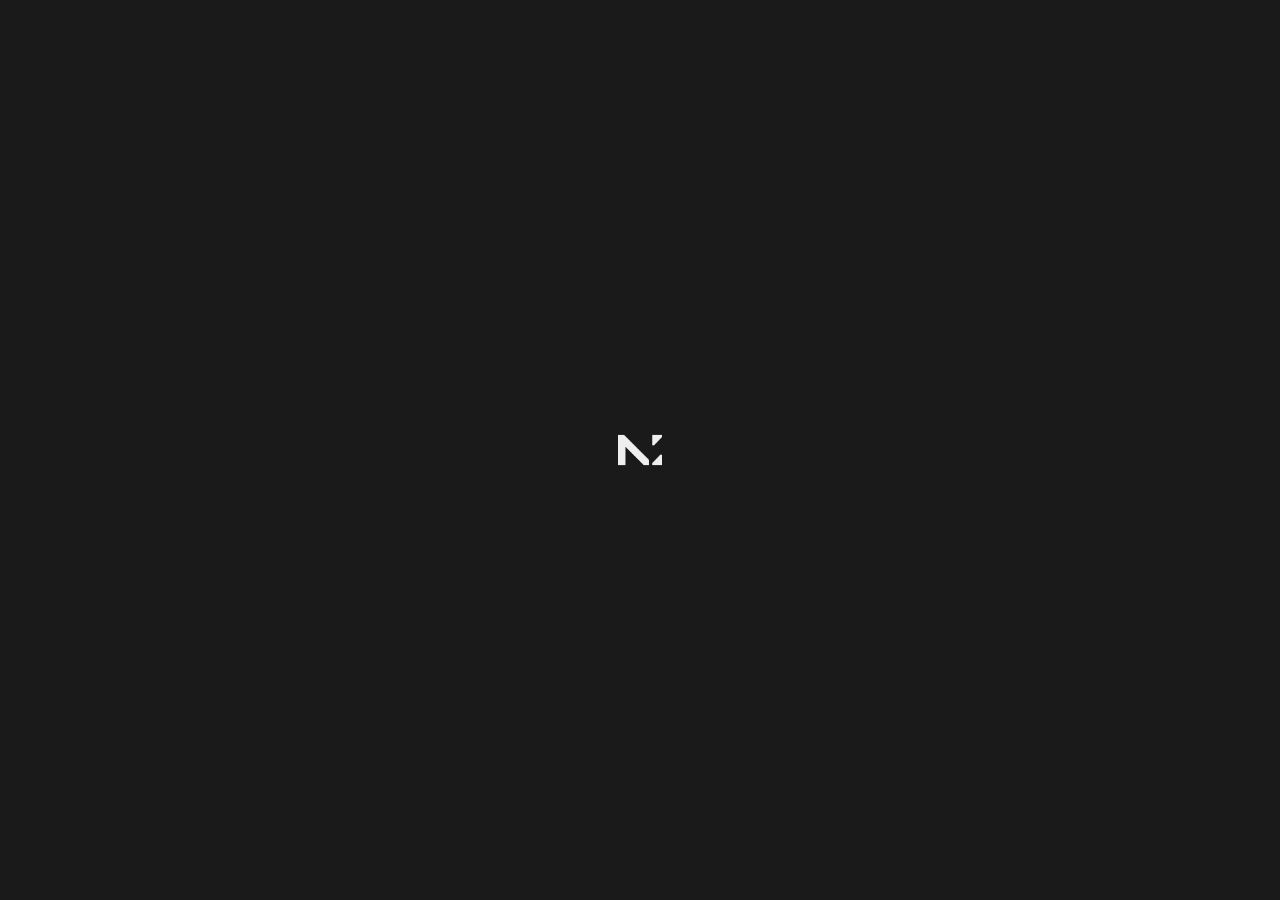
<file: index.html>
<!DOCTYPE html>
<html lang="en">
  <head>
    <meta charset="UTF-8" />
    <meta name="viewport" content="width=device-width, initial-scale=1.0" />
    <link rel="icon" href="ics/Logo.png" />
    <link rel="stylesheet" href="req.css" />
    <script src="add.js" defer></script>
    <title>Home • Nobberu</title>
  </head>

  <body>
    <div class="splash lock"><img src="ics/Logo.png" /></div>

    <nav class="navbar">
      <div class="brand">
        <a href="index.html"><img src="ics/Logo.png" /></a
        ><a href="index.html">Nobberu</a>
      </div>
      <div class="navitem">
        <a href="index.html">Home</a>
        <a href="work.html">Works</a>
        <a href="gallery.html">Gallery</a>
        <a href="commis.html">Contact</a>
        <div class="navsoc">
          <a href="https://github.com/Nobberu"><img src="ics/git.png" /></a>
          <a href="https://instagram.com/nobberu?igshid=YTQwZjQ0NmI0OA=="
            ><img src="ics/ins.png"
          /></a>
          <a href="https://x.com/Nobberu?t=UUJRvapFvfzRL4MAIISifA&s=09"
            ><img src="ics/tw.png"
          /></a>
        </div>
      </div>
      <div class="rect">
        <div class="ham">
          <span class="ham bar1"></span>
          <span class="ham bar2"></span>
        </div>
      </div>
    </nav>

    <div class="container off">
      <div class="title-pg">
        <section class="hid">
          <section class="hid hid1">
            <section class="jtitle">
              UI-UX & Graphic Designer, Front-end Web Dev, Photographer, Texture
              Artist.
            </section>
          </section>
          <section class="hid hid2">
            <section class="mtitle">
              Creating Pieces That Nobody
              <span
                style="
                  font-family: Newsreader;
                  letter-spacing: 2px;
                  font-weight: 300;
                "
                >Cares.</span
              >
            </section>
          </section>
          <section class="hid hid3">
            <section class="ftitle">Let me show you...</section>
          </section>
        </section>
      </div>
      <div class="arr">
        <img src="ics/arr.png" />
        <section class="hidarr"></section>
      </div>
      <div class="cont-ab">
        <section class="hid hids">
          <section class="text">
            Hello, <b>Nobberu</b> here and let me take a brief introduction. I'm
            a freelancer. Mainly as a <b>Designer</b> but I also do some
            <b>Programming</b>, <b>Photography</b>, and
            <b>Texture Making</b> too. I'm still a high schooler at the time, so
            I don't have that many experiences just yet.
          </section>
        </section>
      </div>
      <div class="cont-ind">
        <section class="sct">
          <img src="src/des.jpg" />
          <section class="hidim"></section>
        </section>
        <section class="text">
          <section class="hid hids">
            <h1>Design</h1>
          </section>
          <section class="hid hids">
            I design some stuffs. Like UI/UX, Posters, Clothing, and Logos.
            Designing is one of my hobbies that can finally make some income for
            me. And of course I don't want to dissapoint my clients. You can
            click the button below to see my design works or interested to start
            ordering your design.
          </section>
          <section class="hid hids">
            <button class="LeMoB" style="font-style: italic">
              TEMPORARILY CLOSED
            </button>
          </section>
        </section>
      </div>
      <div class="cont-ind">
        <section class="sct">
          <img src="src/pho.jpg" />
          <div class="hidim"></div>
        </section>
        <section class="text">
          <section class="hid hids">
            <h1>Photography</h1>
          </section>
          <section class="hid hids">
            I also took some photos out there when I'm bored. Photography has
            been my hobby since I was on junior high school. I took street
            photography genre thinking it suits my style pretty well. Click the
            button below if you want to see my photo results.
          </section>
          <section class="hid hids">
            <button class="LeMoB" style="font-style: italic">
              TEMPORARILY CLOSED
            </button>
          </section>
        </section>
      </div>
      <div class="cont-ind">
        <section class="sct">
          <img src="src/tex.jpg" />
          <div class="hidim"></div>
        </section>
        <section class="text">
          <section class="hid hids">
            <h1>Texture Material</h1>
          </section>
          <section class="hid hids">
            Other than those two, I also do some texture making. My textures are
            PBR Materials supported, so it comes with normal maps, and
            specular/roughness maps. I currently developing my PBR Textures for
            Minecraft. Click the button below if you're interested and playing
            Minecraft too.
          </section>
          <section class="hid hids">
            <a href="texture.html"
              ><button class="LeMoB" style="font-style: italic">
                CLICK TO LEARN MORE
              </button></a
            >
          </section>
        </section>
      </div>
      <footer class="ftr">
        Follow me on social media:
        <div class="soc">
          <a href="https://github.com/Nobberu"><img src="ics/git.png" /></a>
          <a href="https://instagram.com/nobberu?igshid=YTQwZjQ0NmI0OA=="
            ><img src="ics/ins.png"
          /></a>
          <a href="https://x.com/Nobberu?t=UUJRvapFvfzRL4MAIISifA&s=09"
            ><img src="ics/tw.png"
          /></a>
        </div>
        Ⓒ Nobberu 2023
      </footer>
    </div>
  </body>
</html>
</file>
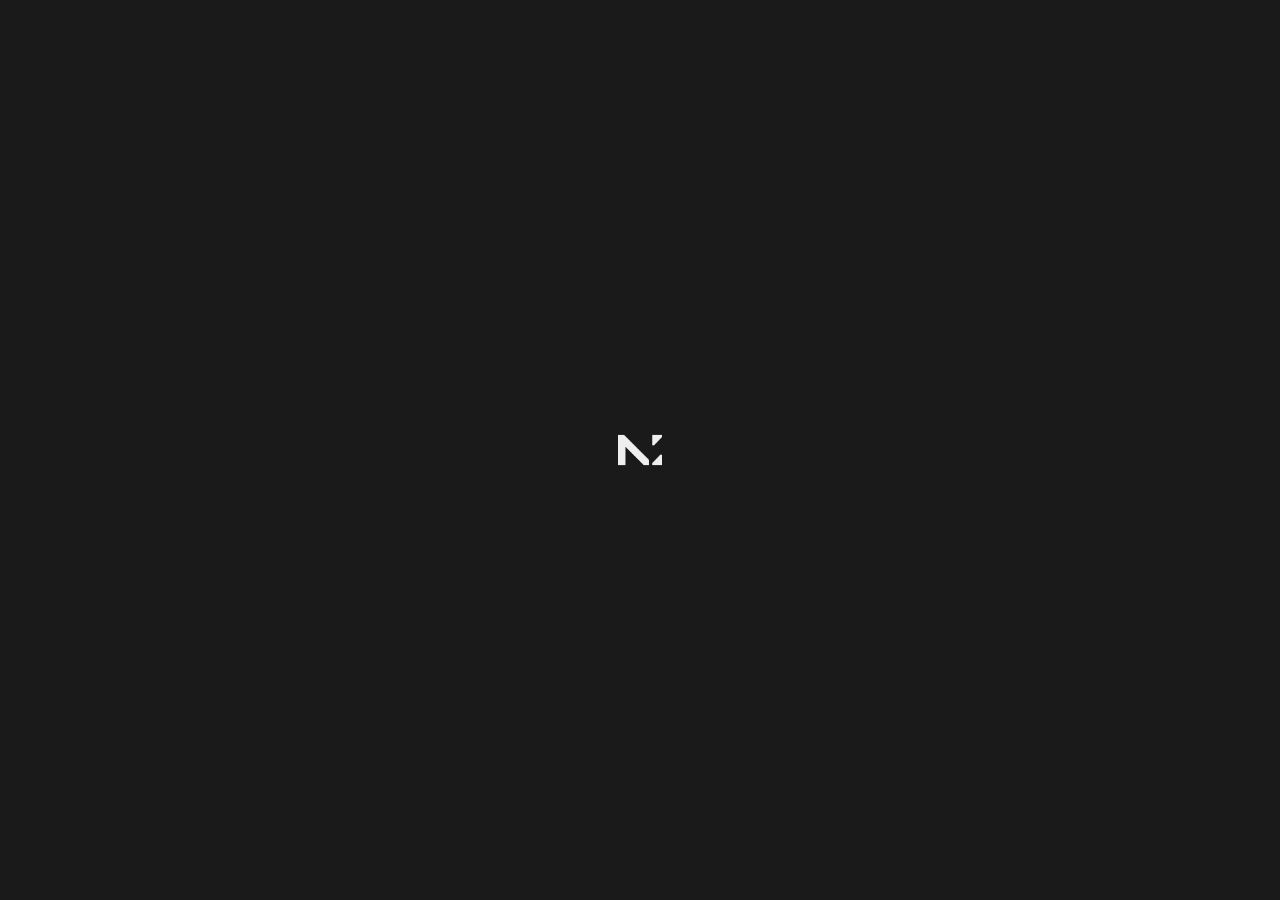
<file: commis.html>
<!DOCTYPE html>
<html lang="en">
  <head>
    <meta charset="UTF-8" />
    <meta name="viewport" content="width=device-width, initial-scale=1.0" />
    <link rel="icon" href="ics/Logo.png" />
    <link rel="stylesheet" href="req.css" />
    <script src="add.js" defer></script>
    <title>Commission • Nobberu</title>
  </head>

  <body>
    <div class="splash lock"><img src="ics/Logo.png" /></div>

    <nav class="navbar">
      <div class="brand">
        <a href="index.html"><img src="ics/Logo.png" /></a
        ><a href="index.html">Nobberu</a>
      </div>
      <div class="navitem">
        <a href="index.html">Home</a>
        <a href="work.html">Works</a>
        <a href="gallery.html">Gallery</a>
        <a href="commis.html">Contact</a>
        <div class="navsoc">
          <a href="https://github.com/Nobberu"><img src="ics/git.png" /></a>
          <a href="https://instagram.com/nobberu?igshid=YTQwZjQ0NmI0OA=="
            ><img src="ics/ins.png"
          /></a>
          <a href="https://x.com/Nobberu?t=UUJRvapFvfzRL4MAIISifA&s=09"
            ><img src="ics/tw.png"
          /></a>
        </div>
      </div>
      <div class="rect">
        <div class="ham">
          <span class="ham bar1"></span>
          <span class="ham bar2"></span>
        </div>
      </div>
    </nav>

    <div class="container off"></div>
  </body>
</html>
</file>
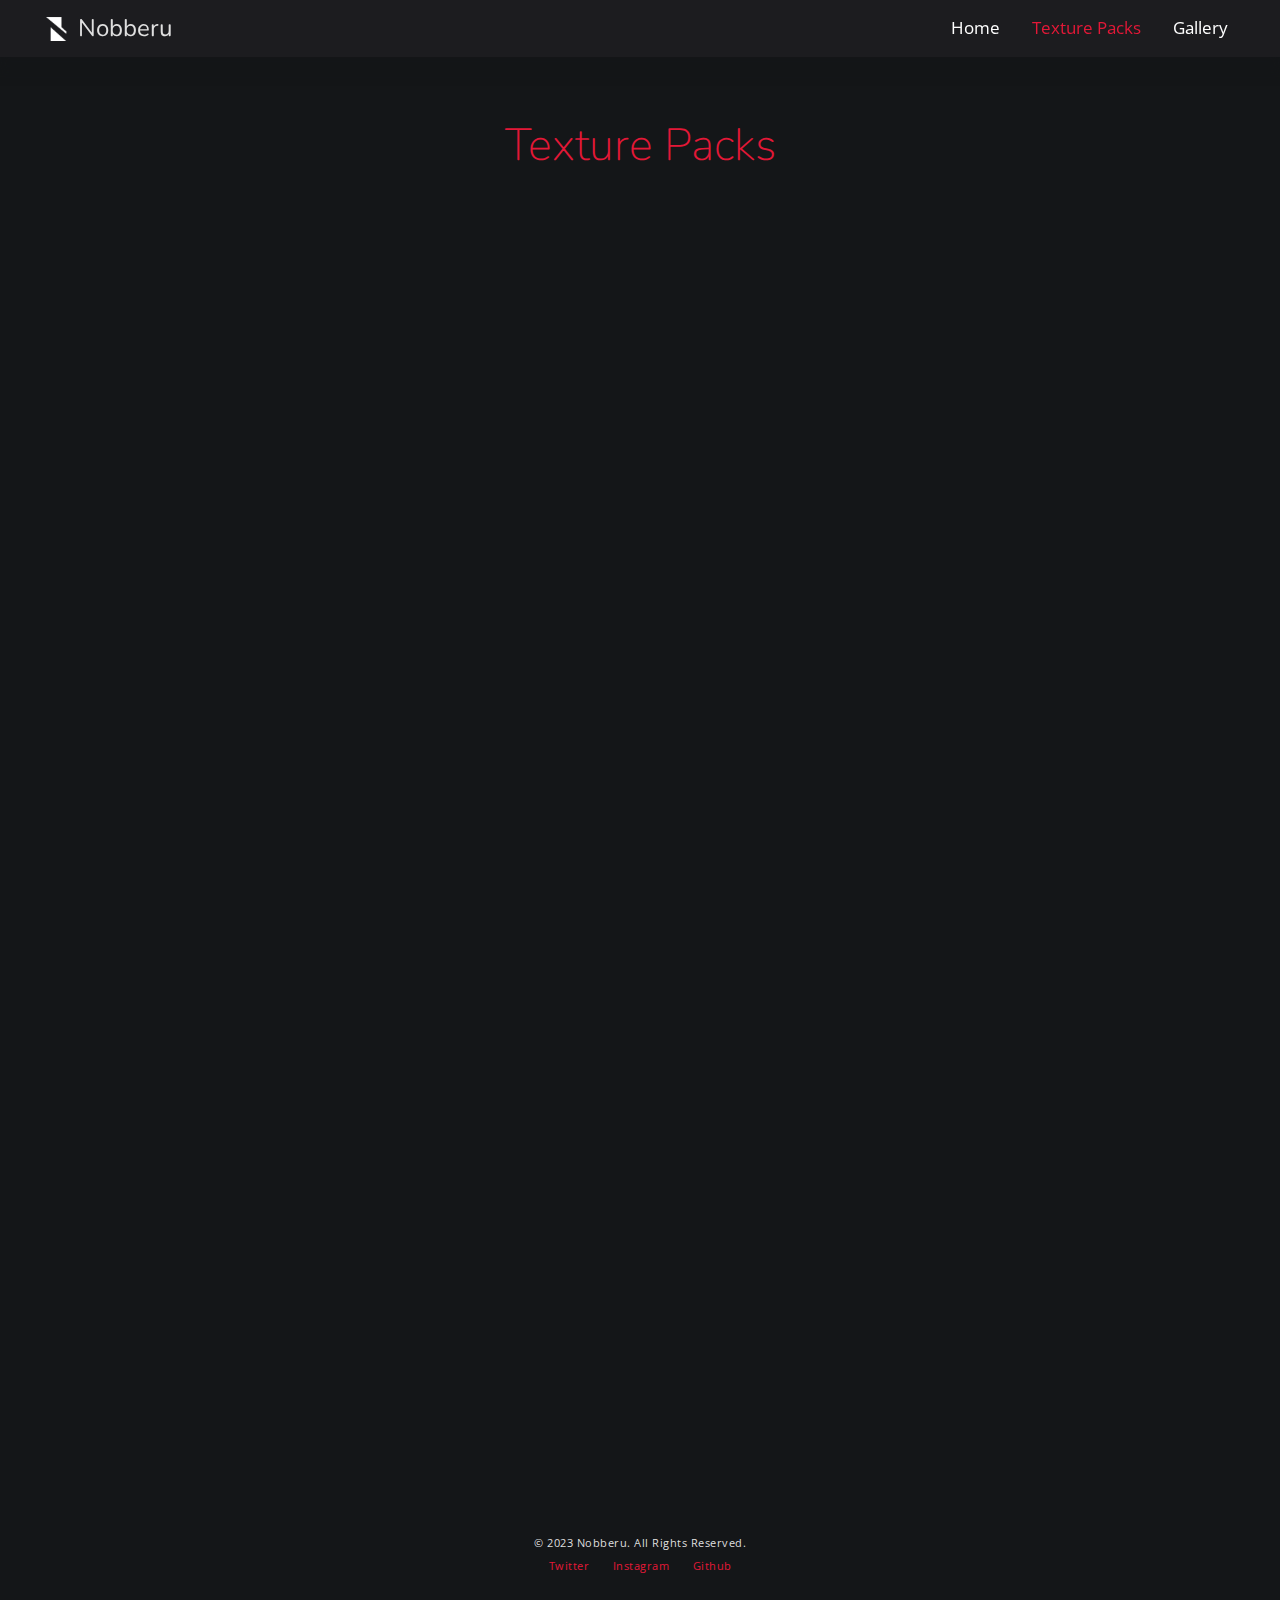
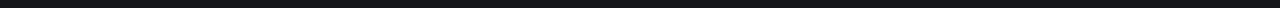
<file: texproj.html>
<!DOCTYPE html>
<html lang="en">
<head>
    <link rel="icon" href="assets/nobberu.ico">
    <title>Texture Packs</title>
    <meta charset="UTF-8">
    <meta name="keywords" content="Texture pack">
    <meta name="author" content="Nobberu">
    <meta name="viewport" content="width=device-width, initial-scale=1">
    <link rel="stylesheet" href="add.css">
    <script src="add.js" defer></script>
</head>
<body>
    <nav class="navb">
        <div class="brnd"> <a href="index.html" style="color: #dfdfdf; -webkit-tap-highlight-color: transparent;"><img src="assets/nobberu.ico" class="lgo">Nobberu</a></div>
        <form method="get" action="#"><button class="ham" type="button">
            <span class="bar"></span>
            <span class="bar"></span>
            <span class="bar"></span>
        </button></form>
        <div class="nav-link">
            <ul>
                <li><a href="index.html">Home</a></li>
                <li><a href="texproj.html" style="color: #e31837">Texture Packs</a></li>
                <li><a href="gallery.html">Gallery</a></li>
            </ul>
        </div>
    </nav>
    <h1 class="ttl">Texture Packs</h1>
    <section class="hid">
    <div class="cont">
        <div class="context">
            <h1 class="hdr">Various Res</h1>
            <p>People sometimes like highly detailed textures to completely change how the game looks, sometimes they like the lower resolution textures to keep the original feeling of the game. We know how it feels and we want to provide our textures for everyone, so we made our textures in various resolution to match everyone's taste and/or everyone's device engine capability. You can chose <span style="color: #00ff00;">128x - 256x</span> for best performance, <span style="color: yellow;">512x</span> for balanced performance-quality ratio, or even <span style="color: red;">1024x - 2048x</span> for the best quality. The choice is yours.</p>
        </div>
        <div class="contim">
            <img src="assets/teximg2.png">
        </div>
    </div>
    </section>
    <section class="hid">
    <div class="cont2">
        <div class="context2">
            <h1 class="hdr">Physically Based</h1>
            <p>We provide Minecraft textures with <span style="font-weight: bold;">Physically based standard materials</span> such as normal map and specular map. Using the latest version of LabPBR (LabPBR 1.3) used by many shaders as of now. That being said, this feature requires a physically based supported shaders to enable the advanced materials. You can find and install LabPBR 1.3 supported shaders listed <span style="color: #e31837;"><a href="https://wiki.shaderlabs.org/wiki/LabPBR_Supported_Packs">here</a></span>.</p>
        </div>
        <div class="contim">
            <img src="assets/teximg6.png">
        </div>
    </div>
    </section>
    <section class="hid">
    <div class="cont">
        <div class="context">
            <h1 class="hdr">Download Page</h1>
            <p>Done considering? You can click the button below to get to the download page. The latest version of the pack will always be posted in the download page. You can also check the latest update announcement in my social media.</p>
            <section class="hid">
            <form method="get" action="archive.html"><button class="LeMoB" type="submit">TEXTURE PACKS ARCHIVE PAGE</button></form>
            </section>
        </div>
        <div class="contim">
            <img src="assets/teximg1.png">
        </div>
    </div>
    </section>
    <p class="ft">© 2023 Nobberu. All Rights Reserved.<br/><a href="https://twitter.com/Nobberu"?s=09>Twitter </a><a href="https://www.instagram.com/nobberu">Instagram </a><a href="https://github.com/Nobberu">Github</a></p>
</body>
</html>
</file>
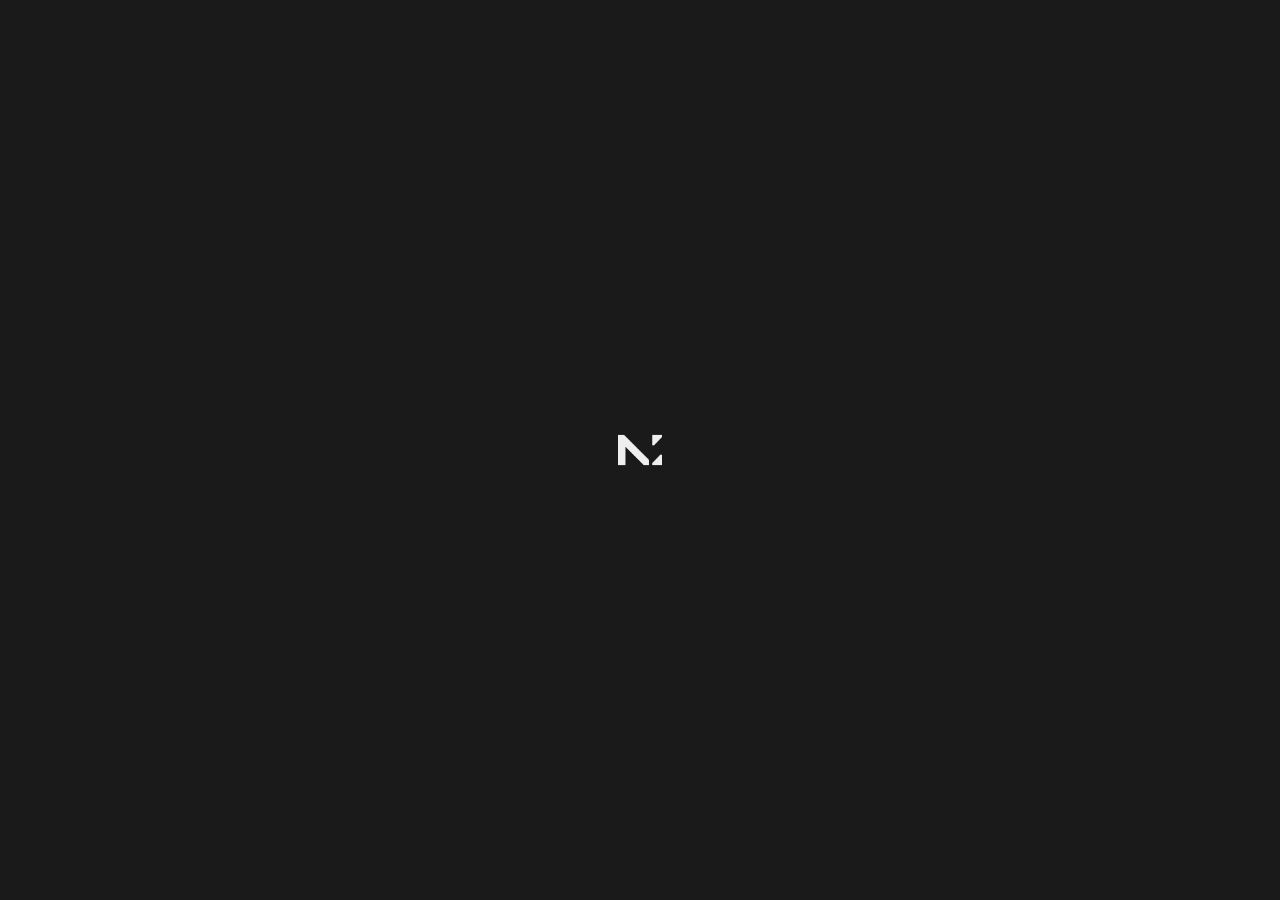
<file: texture.html>
<!DOCTYPE html>
<html lang="en">
  <head>
    <meta charset="UTF-8" />
    <meta name="viewport" content="width=device-width, initial-scale=1.0" />
    <link rel="icon" href="ics/Logo.png" />
    <link rel="stylesheet" href="req.css" />
    <script src="add.js" defer></script>
    <title>Texture Mats • Nobberu</title>
  </head>

  <body>
    <div class="splash lock"><img src="ics/Logo.png" /></div>

    <nav class="navbar">
      <div class="brand">
        <a href="index.html"><img src="ics/Logo.png" /></a
        ><a href="index.html">Nobberu</a>
      </div>
      <div class="navitem">
        <a href="index.html">Home</a>
        <a href="work.html">Works</a>
        <a href="gallery.html">Gallery</a>
        <a href="commis.html">Contact</a>
        <div class="navsoc">
          <a href="https://github.com/Nobberu"><img src="ics/git.png" /></a>
          <a href="https://instagram.com/nobberu?igshid=YTQwZjQ0NmI0OA=="
            ><img src="ics/ins.png"
          /></a>
          <a href="https://x.com/Nobberu?t=UUJRvapFvfzRL4MAIISifA&s=09"
            ><img src="ics/tw.png"
          /></a>
        </div>
      </div>
      <div class="rect">
        <div class="ham">
          <span class="ham bar1"></span>
          <span class="ham bar2"></span>
        </div>
      </div>
    </nav>

    <div class="container off">
      <div class="title-pg">
        <section class="hid">
          <section class="hid hid1">
            <section class="jtitle" style="text-align: left; line-height: 280%">
              Some of my
            </section>
          </section>
          <section class="hid hid2">
            <section class="mtitle" style="line-height: 80%">
              Texture
              <span
                style="
                  font-family: Newsreader;
                  letter-spacing: 2px;
                  font-weight: 300;
                "
                >Materials</span
              >
            </section>
          </section>
          <section class="hid hid3">
            <section
              class="ftitle"
              style="text-align: right; line-height: 100%"
            >
              Samples and Projects...
            </section>
          </section>
        </section>
      </div>
      <div class="cont-ab">
        <section class="hid hids">
          <section class="text">
            Ah yes, making some texture materials, definitely one of my hobbies.
            I usually made those for my <b>Minecraft texture pack</b>, but i
            also made few for <b>game development</b>.
          </section>
        </section>
      </div>
      <div class="cont-ind">
        <section class="sct">
          <img src="src/des.jpg" />
          <section class="hidim"></section>
        </section>
        <section class="text">
          <section class="hid hids">
            <h1>Game Developments</h1>
          </section>
          <section class="hid hids">
            I made texture materials for my solo game development. The name of
            the game is "Duality: Aftermath". Wanna know more? Click the button
            below to learn more about my game.
          </section>
          <section class="hid hids">
            <button class="LeMoB" style="font-style: italic">
              TEMPORARILY CLOSED
            </button>
          </section>
        </section>
      </div>
      <div class="cont-ind">
        <section class="sct">
          <img src="src/des.jpg" />
          <section class="hidim"></section>
        </section>
        <section class="text">
          <section class="hid hids">
            <h1>Codename: Emulate</h1>
          </section>
          <section class="hid hids">
            I also made some texture materials for my resource pack for our
            beloved game, Minecraft. Interested to try it? This pack is
            available for free on Modrinth.
          </section>
          <section class="hid hids">
            <button class="LeMoB" style="font-style: italic">
              TEMPORARILY CLOSED
            </button>
          </section>
        </section>
      </div>
      <footer class="ftr">
        Follow me on social media:
        <div class="soc">
          <a href="https://github.com/Nobberu"><img src="ics/git.png" /></a>
          <a href="https://instagram.com/nobberu?igshid=YTQwZjQ0NmI0OA=="
            ><img src="ics/ins.png"
          /></a>
          <a href="https://x.com/Nobberu?t=UUJRvapFvfzRL4MAIISifA&s=09"
            ><img src="ics/tw.png"
          /></a>
        </div>
        Ⓒ Nobberu 2023
      </footer>
    </div>
  </body>
</html>
</file>
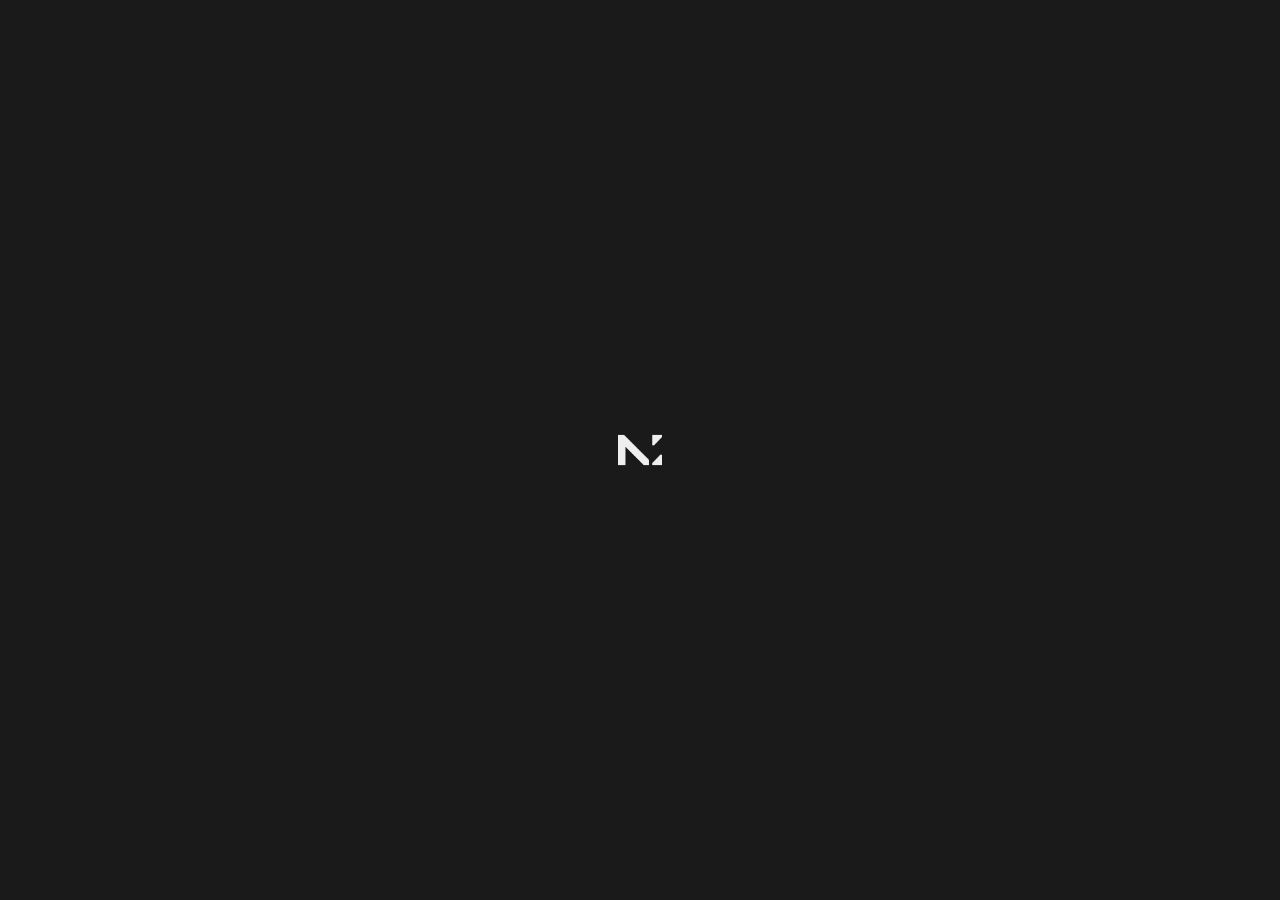
<file: work.html>
<!DOCTYPE html>
<html lang="en">
  <head>
    <meta charset="UTF-8" />
    <meta name="viewport" content="width=device-width, initial-scale=1.0" />
    <link rel="icon" href="ics/Logo.png" />
    <link rel="stylesheet" href="req.css" />
    <script src="add.js" defer></script>
    <title>Works • Nobberu</title>
  </head>

  <body>
    <div class="splash lock"><img src="ics/Logo.png" /></div>

    <nav class="navbar">
      <div class="brand">
        <a href="index.html"><img src="ics/Logo.png" /></a
        ><a href="index.html">Nobberu</a>
      </div>
      <div class="navitem">
        <a href="index.html">Home</a>
        <a href="work.html">Works</a>
        <a href="gallery.html">Gallery</a>
        <a href="commis.html">Contact</a>
        <div class="navsoc">
          <a href="https://github.com/Nobberu"><img src="ics/git.png" /></a>
          <a href="https://instagram.com/nobberu?igshid=YTQwZjQ0NmI0OA=="
            ><img src="ics/ins.png"
          /></a>
          <a href="https://x.com/Nobberu?t=UUJRvapFvfzRL4MAIISifA&s=09"
            ><img src="ics/tw.png"
          /></a>
        </div>
      </div>
      <div class="rect">
        <div class="ham">
          <span class="ham bar1"></span>
          <span class="ham bar2"></span>
        </div>
      </div>
    </nav>

    <div class="container off"></div>
  </body>
</html>
</file>
<file: req.css>
@import url("https://fonts.googleapis.com/css2?family=Kumbh+Sans:wght@100;200;300;400;500;600;700;800;900&family=Newsreader:ital,opsz,wght@1,6..72,200&family=Poppins:ital,wght@0,100;0,200;0,300;0,400;0,500;0,600;0,700;0,800;0,900;1,100;1,200;1,300;1,400;1,500;1,600;1,700;1,800;1,900&display=swap");

/************* MISC *************/
* {
  user-select: none;
}

:root {
  --gap: 0.7vw 0.7vw;
}

body {
  background-color: #0d0d0d;
  color: #efefef;
  font-family: Kumbh Sans;
  font-weight: 200;
  padding: 0;
  margin: 0;
}

body::-webkit-scrollbar {
  display: none;
}

.modal::-webkit-scrollbar {
  display: none;
}

a:hover {
  opacity: 0.7;
}

@keyframes fade {
  from {
    opacity: 0;
  }
  to {
    opacity: 1;
  }
}

.lock {
  overflow-y: hidden;
}

.hid {
  opacity: 0;
  transform: translatex(-30vw);
  transition: transform 850ms, opacity 1000ms ease-in;
}

.hid1 {
  transition-delay: 200ms;
}

.hid2 {
  transition-delay: 400ms;
}

.hid3 {
  transition-delay: 600ms;
}

.hids {
  transition-delay: 350ms;
}

.show {
  opacity: 1;
  transform: translatex(0);
}

.hidim {
  display: inline-block;
  height: 51vh;
  width: 76.5%;
  position: absolute;
  background-color: #1a1a1a;
  transform: scalex(100vw);
  transform-origin: left;
  transition-property: all;
  transition-timing-function: cubic-bezier(0.79, 0.14, 0.15, 0.86);
  transition-duration: 0.6s;
  transition-delay: 600ms;
  padding: 0;
  margin: 0;
}

.showim {
  transform: scalex(0);
}

.hidarr {
  display: inline-block;
  height: 10vh;
  width: 100%;
  position: absolute;
  background-color: #0d0d0d;
  transform: scaley(100%);
  transform-origin: bottom;
  transition-property: all;
  transition-timing-function: cubic-bezier(0.4, 0, 0.2, 1);
  transition-duration: 800ms;
  transition-delay: 350ms;
  padding: 10% 0 0 0;
  margin: 0;
}

.showarr {
  transform: scaley(0);
}

.nav-on {
  color: transparent;
  background-color: transparent;
}
/************* END MISC *************/

/************* STARTUP *************/
.splash {
  z-index: 2147483647;
  position: fixed;
  background-color: #1a1a1a;
  width: 100vw;
  height: 100vh;
  transform: translateY(0);
  transition-property: all;
  transition-timing-function: cubic-bezier(0.4, 0, 0.2, 1);
  transition-duration: 800ms;
  overflow-y: hidden;
}

.splash img {
  width: 3.5%;
  height: auto;
  position: absolute;
  top: 0;
  left: 0;
  right: 0;
  bottom: 0;
  margin: auto;
}

.done {
  transform: translateY(-100vh);
}
/************* END STARTUP *************/

/************* NAVBAR *************/
.navbar {
  z-index: 2147483646;
  background-color: transparent;
  width: 100%;
  display: flex;
  position: fixed;
  vertical-align: middle;
  justify-content: space-between;
}

.brand {
  font-size: 1vw;
  padding: 3% 12vw 1% 12vw;
  vertical-align: middle;
  -webkit-tap-highlight-color: transparent;
  font-family: Poppins;
  font-weight: 500;
}

.brand a {
  text-decoration: none;
  color: #efefef;
}

.brand img {
  width: 1vw;
  padding: 0.27vw 0.5vw 0 0;
  float: left;
  vertical-align: middle;
}

.rect {
  display: flex;
  background-color: transparent;
  width: 1.7vw;
  height: 1.6vh;
  position: absolute;
  right: 0;
  bottom: 0;
  -webkit-tap-highlight-color: transparent;
  justify-content: center;
  padding: 3% 12vw 1% 12vw;
  align-items: center;
  cursor: pointer;
}

.ham {
  display: flex;
  background-color: transparent;
  flex-direction: column;
  cursor: pointer;
  -webkit-tap-highlight-color: transparent;
  border-style: none;
  justify-content: space-between;
  width: 100%;
  height: 1vh;
  transition: all 0.5s;
  transition-timing-function: cubic-bezier(0.4, 0, 0.2, 1);
}

.ham .bar1 {
  height: 0.16vh;
  width: 100%;
  background-color: #efefef;
  transform-origin: left;
  transition: all 0.5s;
  transition-timing-function: cubic-bezier(0.4, 0, 0.2, 1);
}

.ham .bar2 {
  height: 0.16vh;
  width: 70%;
  background-color: #efefef;
  transform-origin: left;
  transition: all 0.5s;
  transition-timing-function: cubic-bezier(0.4, 0, 0.2, 1);
}

.ham.active {
  height: 2.5vh;
}

.ham.active .bar1 {
  transform: rotate(45deg);
}

.ham.active .bar2 {
  transform: rotate(-45deg);
  width: 100%;
}

.navitem {
  display: flex;
  flex-direction: column;
  justify-content: center;
  align-items: center;
  position: absolute;
  width: 100vw;
  height: 100vh;
  opacity: 1;
  background-color: #0d0d0d;
  transform: translateY(-100vh);
  -webkit-tap-highlight-color: transparent;
  transition-property: all;
  transition-timing-function: cubic-bezier(0.79, 0.14, 0.15, 0.86);
  transition-duration: 800ms;
  margin: 0;
  padding: 0;
}

.navitem a {
  color: #efefef;
  font-size: 3rem;
  padding: 5vh;
  text-decoration: none;
}

.navsoc {
  display: flex;
  align-items: center;
  justify-content: center;
  height: 3vh;
  width: 100vw;
  padding-top: 5%;
}

.navsoc a {
  padding: 0 2%;
  -webkit-tap-highlight-color: transparent;
}

.navsoc a img {
  height: 1.8vw;
}

.navitem.active {
  display: flex;
  transform: translateY(0);
  opacity: 1;
}

.off {
  display: none;
}
/************* END NAVBAR *************/

/************* GALLERY *************/
.out-gall {
  display: flex;
  justify-content: center;
  align-items: flex-start;
  width: 100%;
  height: auto;
  background-color: transparent;
  gap: var(--gap);
}
.gall {
  display: flex;
  flex-direction: column;
  width: 25%;
  height: auto;
  gap: var(--gap);
}

.gall img {
  border-radius: 8px;
  transition: all 0.3s;
  transition-timing-function: cubic-bezier(0.4, 0, 0.2, 1);
  object-fit: scale-down;
}

.gall img:hover {
  transform: translateY(-10px);
}

.modal {
  z-index: 200000;
  display: none;
  padding-top: 10px;
  position: fixed;
  left: 0;
  top: 0;
  width: 100%;
  height: 100%;
  overflow: auto;
  background-color: rgba(0, 0, 0, 0.8);
  animation-name: fade;
  animation-duration: 0.5s;
  object-fit: none;
}

.modal-content {
  display: flex;
  align-items: center;
  justify-content: center;
  width: 100%;
  height: 100%;
  animation-name: fade;
  animation-duration: 0.5s;
}

.modal-content img {
  width: 76vw;
  height: auto;
}
/************* END GALLERY *************/

/************* BODY *************/
.container {
  transition: all 600ms;
}

.title-pg {
  display: flex;
  flex-direction: column;
  align-items: center;
  justify-content: center;
  height: 100vh;
  font-family: Poppins;
  text-align: center;
}

.jtitle {
  font-weight: 400;
  line-height: 350%;
  font-size: 1vw;
}

.mtitle {
  font-weight: 600;
  line-height: 100%;
  font-size: 7vw;
}

.ftitle {
  font-weight: 400;
  line-height: 500%;
  font-size: 1vw;
}

.arr {
  display: flex;
  align-items: center;
  justify-content: center;
  height: 40vh;
}

.arr img {
  padding-top: 7%;
  height: 7vh;
}

.cont-ab {
  display: flex;
  flex-direction: column;
  height: 70vh;
  padding-bottom: 30vh;
  align-items: center;
  justify-content: center;
  background-color: #0d0d0d;
}

.cont-ind {
  background-color: #0d0d0d;
}

b {
  font-family: newsreader;
  letter-spacing: 2px;
}

.sct {
  display: flex;
  align-items: center;
  justify-content: center;
  height: 50vh;
  width: 100vw;
  padding: 0;
  margin: 0;
}

.sct img {
  display: block;
  width: 100%;
  height: 100%;
  padding: 0 12vw;
  object-fit: cover;
}

.text {
  padding: 4vh 12vw 4vh 12vw;
  font-size: 1.35vw;
  line-height: 165%;
  letter-spacing: 1.2px;
}

.text h1 {
  font-weight: 600;
  font-size: 3vw;
  color: #e31837;
}

.LeMoB {
  font-family: Kumbh Sans;
  font-weight: 200;
  font-size: 42.5%;
  letter-spacing: 1.85px;
  background-color: #e31837;
  color: #efefef;
  border: #e31837;
  cursor: pointer;
  -webkit-tap-highlight-color: transparent;
  border-style: solid;
  border-width: 1px;
  margin: 72px 0 72px 0;
  padding: 17px 36px;
  border-radius: 5px;
  transition: 0.2s ease-out;
}

.LeMoB:hover {
  background-color: transparent;
  color: #e31837;
  box-shadow: 0 0 25px 2px #e3183790;
}

.LeMoB:active {
  opacity: 0.7;
}
/************* END BODY *************/

/************* FOOTER *************/
.ftr {
  display: flex;
  flex-direction: column;
  align-items: center;
  justify-content: center;
  background-color: #1f1f1f;
  font-size: 1vw;
  font-weight: 300;
  letter-spacing: 2px;
  padding: 3% 0;
}

.soc {
  display: flex;
  align-items: center;
  justify-content: center;
  height: 3vh;
  width: 100vw;
  padding: 2% 0;
}

.soc a {
  padding: 0 2%;
  -webkit-tap-highlight-color: transparent;
}

.soc a img {
  height: 2vw;
}
/************* END FOOTER *************/

@media (max-width: 600px) {
  /************* MISC *************/
  .hidarr {
    height: 40vh;
  }

  .arr img {
    padding-top: 14%;
    height: 7vh;
  }

  .hidim {
    height: 31vh;
    width: 100vw;
  }
  /************* END MISC *************/

  /************* STARTUP *************/
  .splash img {
    width: 10%;
  }
  /************* END STARTUP *************/

  /************* NAVBAR *************/
  .rect {
    width: 6vw;
    height: 3vh;
    padding: 8% 8% 1% 8%;
  }

  .brand {
    padding: 14% 8% 1% 8%;
    font-size: 0.85rem;
  }

  .brand img {
    width: 0.85rem;
    padding: 0.25vh 2.5vw 0 0;
  }

  .navitem a {
    font-size: 1.5rem;
  }

  .navsoc {
    display: flex;
    align-items: center;
    justify-content: center;
    height: 5vh;
    width: 100vw;
    padding-top: 10%;
  }

  .navsoc a {
    padding: 0 5%;
    -webkit-tap-highlight-color: transparent;
  }

  .navsoc a img {
    height: 6vw;
  }
  /************* END NAVBAR *************/

  /************* GALLERY *************/
  .gall {
    width: 26.5%;
  }

  .gall img {
    border-radius: 3px;
  }

  .modal-content img {
    width: 80vw;
    height: auto;
  }
  /************* END GALLERY *************/

  /************* BODY *************/
  .jtitle {
    line-height: 320%;
    font-size: 2vw;
  }

  .mtitle {
    font-size: 8.4vw;
  }

  .ftitle {
    line-height: 450%;
    font-size: 2.2vw;
  }

  .sct {
    height: 30vh;
  }

  .sct img {
    padding: 0;
  }

  .text {
    padding: 5% 8% 14% 8%;
    font-size: 4vw;
  }

  .text h1 {
    font-size: 8vw;
    color: #e31837;
  }

  .LeMoB {
    margin: 72px 0 62px 0;
    padding: 14px 32px;
    font-size: 50%;
  }
  /************* END BODY *************/

  /************* FOOTER *************/
  .ftr {
    display: flex;
    flex-direction: column;
    align-items: center;
    justify-content: center;
    background-color: #1f1f1f;
    font-size: 3vw;
    font-weight: 300;
    letter-spacing: 2px;
    padding: 6% 0;
  }

  .soc {
    display: flex;
    align-items: center;
    justify-content: center;
    height: 5vh;
    width: 100vw;
    padding: 2% 0;
  }

  .soc a {
    padding: 0 5%;
    -webkit-tap-highlight-color: transparent;
  }

  .soc a img {
    height: 6vw;
  }
  /************* END FOOTER *************/
}
</file>
<file: add.css>
@import url('https://fonts.googleapis.com/css?family=Open+Sans:300|Nunito:200');

    * {
        box-sizing: border-box;
    }

    body {
        background-color: #141618;
        color: #dfdfdf;
        font-family: 'Open Sans', Sans-Serif;
        font-size: 17px;
        margin: 0;
    }

    p {
        line-height: 210%;
        letter-spacing: .5px;
    }

    .lgo {
        height: 1em;
        margin: 0 10px 2px 0;
        vertical-align: middle;
    }

    .brnd {
        font-family: 'Nunito', Sans-Serif;
        font-size: 1.5rem;
        margin: 0 .5rem .5rem .5rem;
    }

    a {
        text-decoration: none;
        color: #e31837;
        transition: .2s;
    }

    a:active {
        opacity: 0.7;
    }

    .ttl {
        font-family: 'Nunito', Sans-Serif;
        font-size: 45px;
        font-weight: 100;
        text-align: center;
        padding: 60.15px 0 36px 0;
        margin-block-start: 55px;
        color: #e31837;
    }

    .hdr {
        font-family: 'Nunito', Sans-Serif;
        font-weight: 100;
        font-size: 40px;
        margin: 0 0 36px 0;
        color: #e31837;
    }

    .cont {
        width: 100%;
        height: auto;
        display: flex;
        background-color: #1c1c1f;
        flex-direction: row;
    }

    .cont2 {
        width: 100%;
        height: auto;
        display: flex;
        flex-direction: row-reverse;
    }

    .context {
        width: 70%;
        height: auto;
        padding: 54px;
    }
    .context2 {
        width: 70%;
        height: auto;
        padding: 54px;
        text-align: right;
    }
    .contexta {
        width: 100%;
        height: auto;
        padding: 54px 300px;
        text-align: center;
    }

    .contim {
        width: 45%;
    }
    .contim img {
        width: 100%;
        height: 100%;
        object-fit: cover;
    }

    .contca {
        display: flex;
        flex-direction: row;
        background-color: #1c1c1f;
        width: 100%;
        height: fit-content;
        max-width: 100%;
        padding-bottom: 54px;
        justify-content: center;
        align-items: center;
    }
    .row {
        display: flex;
        flex-wrap: wrap;
    }
    .card {
        text-align: center;
        margin: 0 30px;
        max-width: 300px;
        object-fit: contain;
        padding: 36px;
        align-self: normal;
    }
    .card img {
        max-width: 70%;
    }
    .card h1 {
        font-family: 'Nunito', Sans-Serif;
    }

    .ft {
        font-family: 'Open Sans', Sans-serif;
        font-size: 11px;
        text-align: center;
        margin: 31px 0;
    }

    .ft a {
        -webkit-tap-highlight-color: transparent;
        word-spacing: 20px;
    }

    .LeMoB {
        font-family: 'Open Sans', Sans-Serif;
        font-size: 9px;
        letter-spacing: 1.5px;
        background-color: #e31837;
        color: #dfdfdf;
        border: #e31837;
        cursor: pointer;
        -webkit-tap-highlight-color: transparent;
        border-style: solid;
        border-width: 1px;
        border-radius: 1px;
        margin-top: 36px;
        padding: 13px 31px;
        border-radius: 4px;
        transition: .2s ease-out;
    }

    .LeMoB:hover {
        background-color: transparent;
        color: #e31837;
        box-shadow: 0px 0px 25px 2px #e3183790;
    }

    .LeMoB:active {
        opacity: 0.7;
    }

    .LeMoB2 {
        font-family: 'Open Sans', Sans-Serif;
        font-size: 8.4px;
        letter-spacing: 2px;
        background-color: transparent;
        color: #dfdfdf;
        border: #dfdfdf;
        cursor: pointer;
        -webkit-tap-highlight-color: transparent;
        border-style: solid;
        border-width: 1px;
        border-radius: 1px;
        margin-top: 10px;
        padding: 13px 42px;
        border-radius: 4px;
        transition: .2s ease-out;
    }

    .LeMoB2:hover {
        box-shadow: 0px 0px 25px 2px #dfdfdf90;
        opacity: 0.7;
    }

    .LeMoB2:active {
        opacity: 0.5;
    }


    .hid {
        opacity: 0;
        transform: translateY(80px);
        transition: transform .7s, opacity .8s ease-in;
    }
    .show {
        opacity: 1;
        transform: translateY(0);
    }

    .navb {
        z-index: 1;
        display: flex;
        position: fixed;
        left: 0;
        top: 0;
        width: 100%;
        justify-content: space-between;
        align-items: center;
        background-color: #1c1c1f;
        box-shadow:0 0 15px 7px #141618;
        color: #dfdfdf;
        padding: 7px 36px 0 36px;
    }

    .nav-link {
        height: 100%;
    }

    .nav-link ul {
        margin: 0;
        padding: 0;
        display: flex;
    }

    .nav-link li {
        list-style: none;
    }

    .nav-link li a {
        display: block;
        border-bottom: solid 2px transparent;
        text-decoration: none;
        color: white;
        -webkit-tap-highlight-color: transparent;
        padding: 9px 1rem 1rem 1rem;
        transition: .2s ease-out;
    }

    .nav-link li a:hover {
        border-bottom: solid 2px #777777;
    }

    .nav-link li a:active {
        opacity: 0.5;
    }

    .ham {
        position: absolute;
        top: .9rem;
        right: 1rem;
        display: none;
        background-color: transparent;
        flex-direction: column;
        cursor: pointer;
        -webkit-tap-highlight-color: transparent;
        border-style: none;
        justify-content: space-between;
        -webkit-tap-highlight-color: transparent;
        width: 40px;
        height: 20px;
    }
    .ham .bar {
        height: 2px;
        width: 100%;
        background-color: #dfdfdf;
    }

    @media (max-width: 600px) {
        body {
            font-size: 15px;
        }
        .hdr {
            font-size: 35px;
        }
        .brnd {
            font-size: 1rem;
        }
        .navb {
            flex-direction: column;
            align-items: flex-start;
            padding: 14px 7px 7px 7px;
        }
        .ham {
            display: flex;
        }
        .nav-link {
            display: none;
            width: 100%;
        }
        .nav-link ul {
            width: 100%;
            flex-direction: column;
        }
        .nav-link ul li {
            text-align: center;
        }
        .nav-link ul li a {
            padding: .5rem 1rem;
        }
        .nav-link.active {
            display: flex;
        }

        .ttl {
            margin-block-start: 52px;
        }

        .cont {
            flex-direction: column-reverse;
        }

        .cont2 {
            flex-direction: column-reverse;
        }

        .context {
            width: 100%;
            padding: 54px 36px;
        }
        .context2 {
            width: 100%;
            text-align: left;
            padding: 54px 36px;
        }
        .contexta {
            padding: 54px 36px;
            text-align: left;
        }
        .contim {
            width: 100%;
        }

        .ft {
            margin: 24px 0;
        }
    }
</file>
